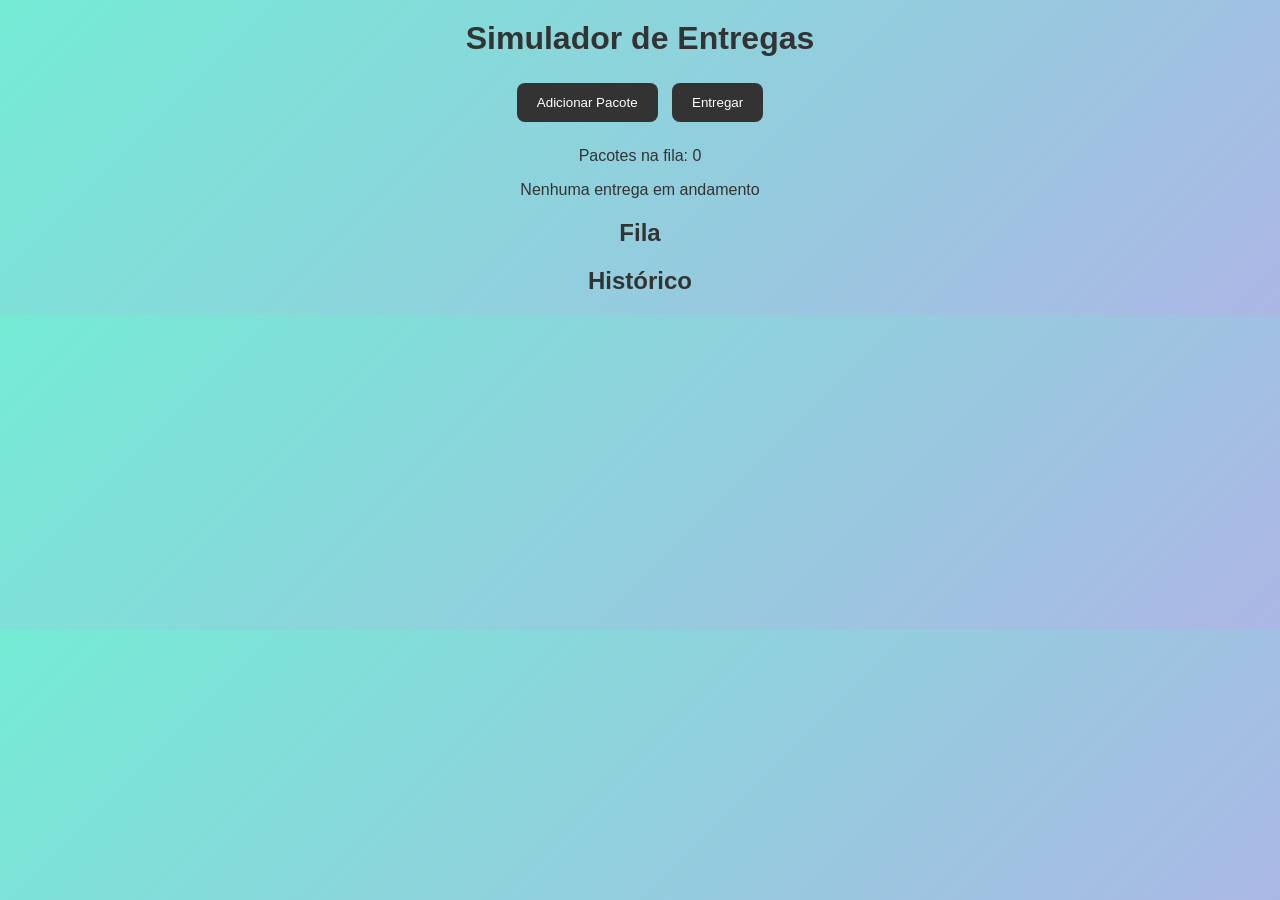
<file: index.html>
<!DOCTYPE html>
<html lang="pt-br">
<head>
    <meta charset="UTF-8">
    <title>Simulador de Entregas</title>
    <link rel="stylesheet" href="style.css">
</head>
<body>

<h1> Simulador de Entregas</h1>

<div class="botoes">
    <button onclick="adicionarPacote()">Adicionar Pacote</button>
    <button onclick="entregarPacote()">Entregar</button>
</div>

<p id="contador">Pacotes na fila: 0</p>
<p id="atual">Nenhuma entrega em andamento</p>

<h2> Fila</h2>
<ul id="fila"></ul>

<h2> Histórico</h2>
<ul id="historico"></ul>

<script src="script.js"></script>
</body>
</html>
</file>
<file: style.css>
body {
    font-family: Arial;
    text-align: center;
    background: linear-gradient(135deg, #74ebd5, #ACB6E5);
    color: #333;
}

h1 {
    margin-top: 20px;
}

.botoes {
    margin: 20px;
}

button {
    padding: 12px 20px;
    margin: 5px;
    border: none;
    border-radius: 8px;
    background: #333;
    color: white;
    cursor: pointer;
    transition: 0.3s;
}

button:hover {
    background: #555;
}

ul {
    list-style: none;
    padding: 0;
}

li {
    background: white;
    margin: 8px auto;
    padding: 10px;
    width: 300px;
    border-radius: 10px;
    box-shadow: 0 2px 5px rgba(0,0,0,0.2);
}
</file>
